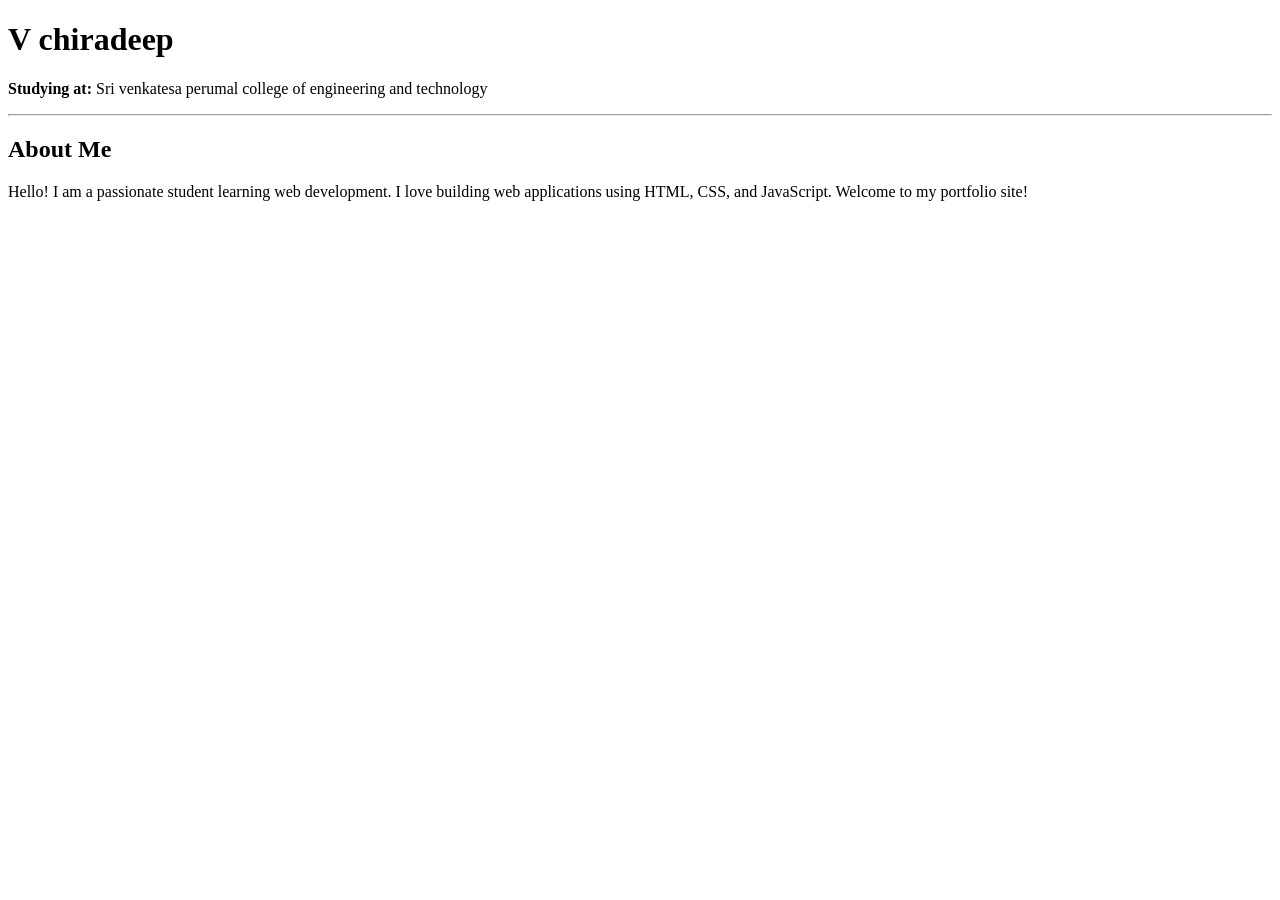
<file: info.html>
<!DOCTYPE html>
<html lang="en">
<head>
    <meta charset="UTF-8">
    <meta name="viewport" content="width=device-width, initial-scale=1.0">
    <title>My Portfolio</title>
</head>
<body>

    <!-- Header Section: Name and Education -->
    <header>
        <h1>V chiradeep</h1>
        <p><strong>Studying at:</strong> Sri venkatesa perumal college of engineering and technology</p>
    </header>

    <hr>

    <!-- About Me Section -->
    <section>
        <h2>About Me</h2>
        <p>Hello! I am a passionate student learning web development. I love building web applications using HTML, CSS, and JavaScript. Welcome to my portfolio site!</p>
    </section>

</body>
</html>
</html>
</file>
